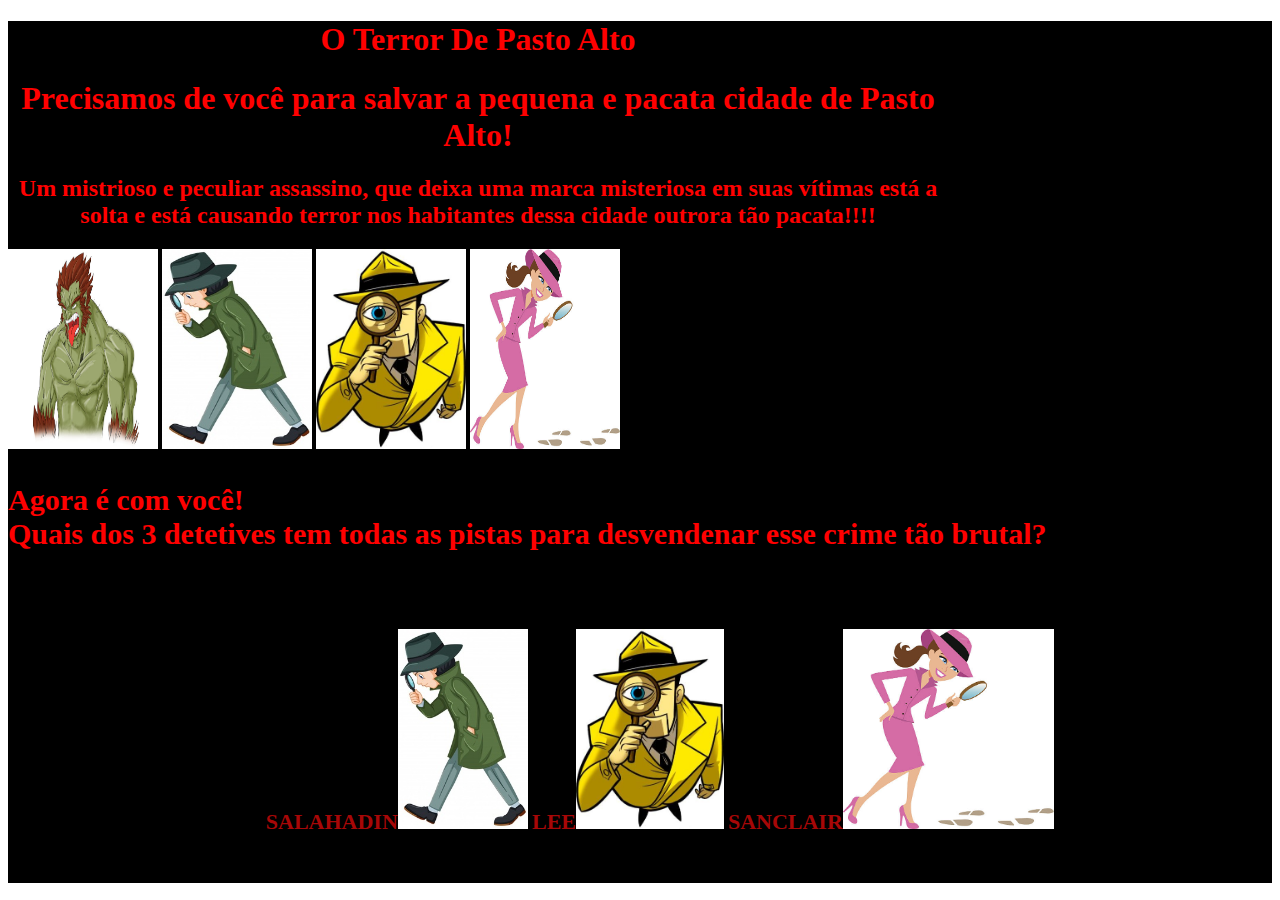
<file: index.html>
<!DOCTYPE html>
<html lang="en">
<head>
    <meta charset="UTF-8">
    <meta http-equiv="X-UA-Compatible" content="IE=edge">
    <meta name="viewport" content="width=device-width, initial-scale=1.0">
    <link rel="stylesheet" href="./css/jogo1.css">


    </head>
    <body>
        <header>
            <div class="titulogame">
                <h1 class="nome">O Terror De Pasto Alto</h1>

            <div class="apresentacao">
                <h1>Precisamos de você para salvar a pequena e pacata cidade 
                    de Pasto Alto!</h1>
                <h2>Um mistrioso e peculiar assassino, que deixa uma marca 
                    misteriosa em suas vítimas
                está a solta e está causando terror nos habitantes 
                dessa cidade outrora tão pacata!!!!</h2>
            </div>
            </div>
                <img src="./img/monstro1.jpg" height="200px" width="150px">
                <img src="./img/detetive.jpg" height="200px" width="150px">
                <img src="./img/detetive02.jpg" height="200px" width="150">
                <img src="./img/detetive06.jpg" height="200px" width="150">
            <div class="Escolha seu detetive">
                <h3>Agora é com você!<br> Quais dos 3 detetives
                         tem todas as pistas para desvendenar esse crime tão brutal?</h3>
            </div>
            <div class="borala">
        
                <nav>
         
                   <ul class="fotos"> 
                        <a href="./views/salahadin.html">SALAHADIN<img src="./img/detetive.jpg " height="200px"></a>
                        <a href="./views/steve.html">Lee<img src="./img/detetive02.jpg" height="200px"></a></li>
                        <a href="./views/lavinia.html">Sanclair<img src="./img/detetive06.jpg" height="200px"></a>
                    </ul>
                </nav>
            </div>
 
    </header>
</body>

</html>
</file>
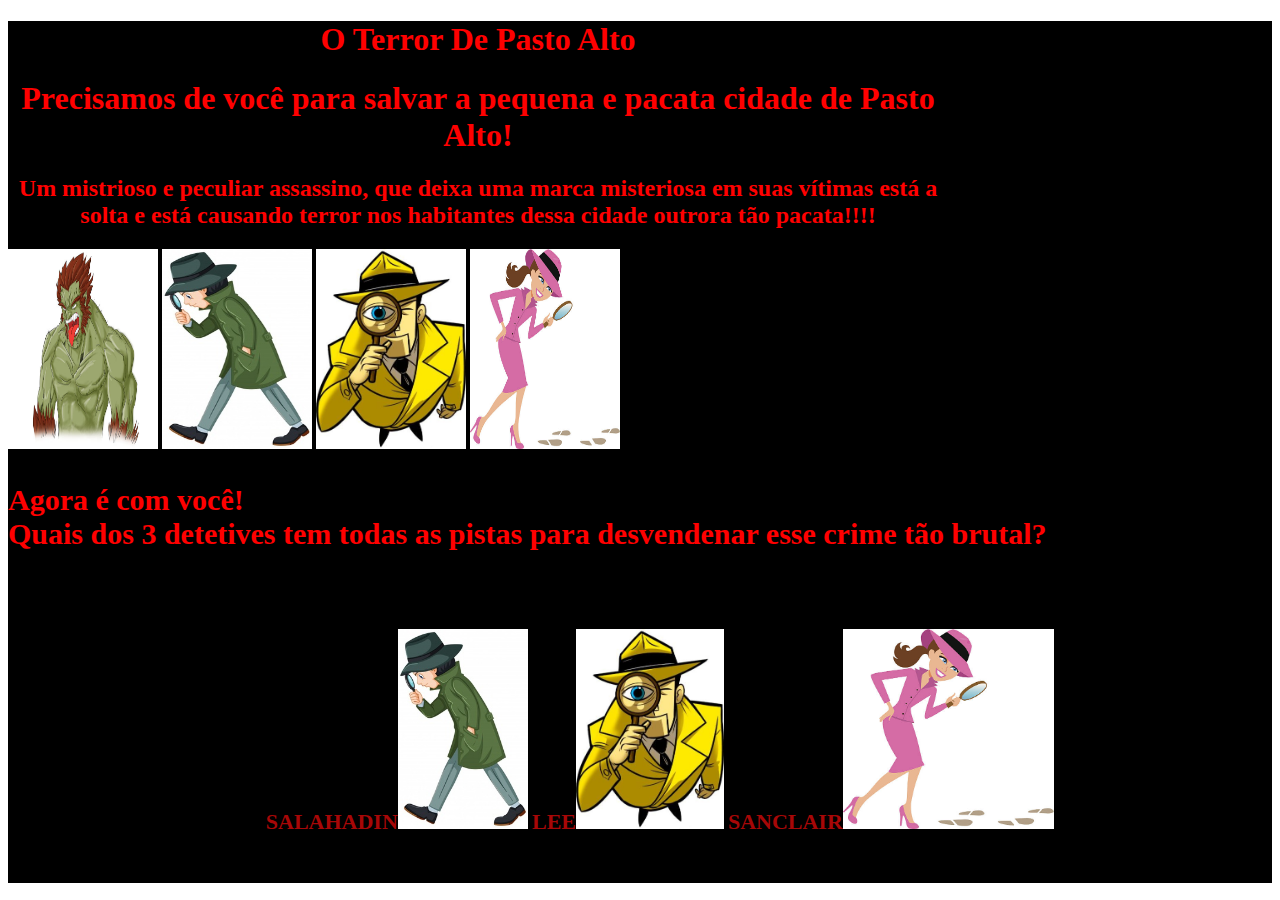
<file: views/index.html>
<!DOCTYPE html>
<html lang="en">
<head>
    <meta charset="UTF-8">
    <meta http-equiv="X-UA-Compatible" content="IE=edge">
    <meta name="viewport" content="width=device-width, initial-scale=1.0">
    <link rel="stylesheet" href="../css/jogo1.css">


    </head>
    <body>
        <header>
            <div class="titulogame">
                <h1 class="nome">O Terror De Pasto Alto</h1>

            <div class="apresentacao">
                <h1>Precisamos de você para salvar a pequena e pacata cidade 
                    de Pasto Alto!</h1>
                <h2>Um mistrioso e peculiar assassino, que deixa uma marca 
                    misteriosa em suas vítimas
                está a solta e está causando terror nos habitantes 
                dessa cidade outrora tão pacata!!!!</h2>
            </div>
            </div>
                <img src="../img/monstro1.jpg" height="200px" width="150px">
                <img src="../img/detetive.jpg" height="200px" width="150px">
                <img src="../img/detetive02.jpg" height="200px" width="150">
                <img src="../img/detetive06.jpg" height="200px" width="150">
            <div class="Escolha seu detetive">
                <h3>Agora é com você!<br> Quais dos 3 detetives
                         tem todas as pistas para desvendenar esse crime tão brutal?</h3>
            </div>
            <div class="borala">
        
                <nav>
         
                   <ul class="fotos"> 
                        <a href="./salahadin.html">SALAHADIN<img src="../img/detetive.jpg " height="200px"></a>
                        <a href="./steve.html">Lee<img src="../img/detetive02.jpg" height="200px"></a></li>
                        <a href="./lavinia.html">Sanclair<img src="../img/detetive06.jpg" height="200px"></a>
                    </ul>
                </nav>
            </div>
 
    </header>
</body>

</html>
</file>
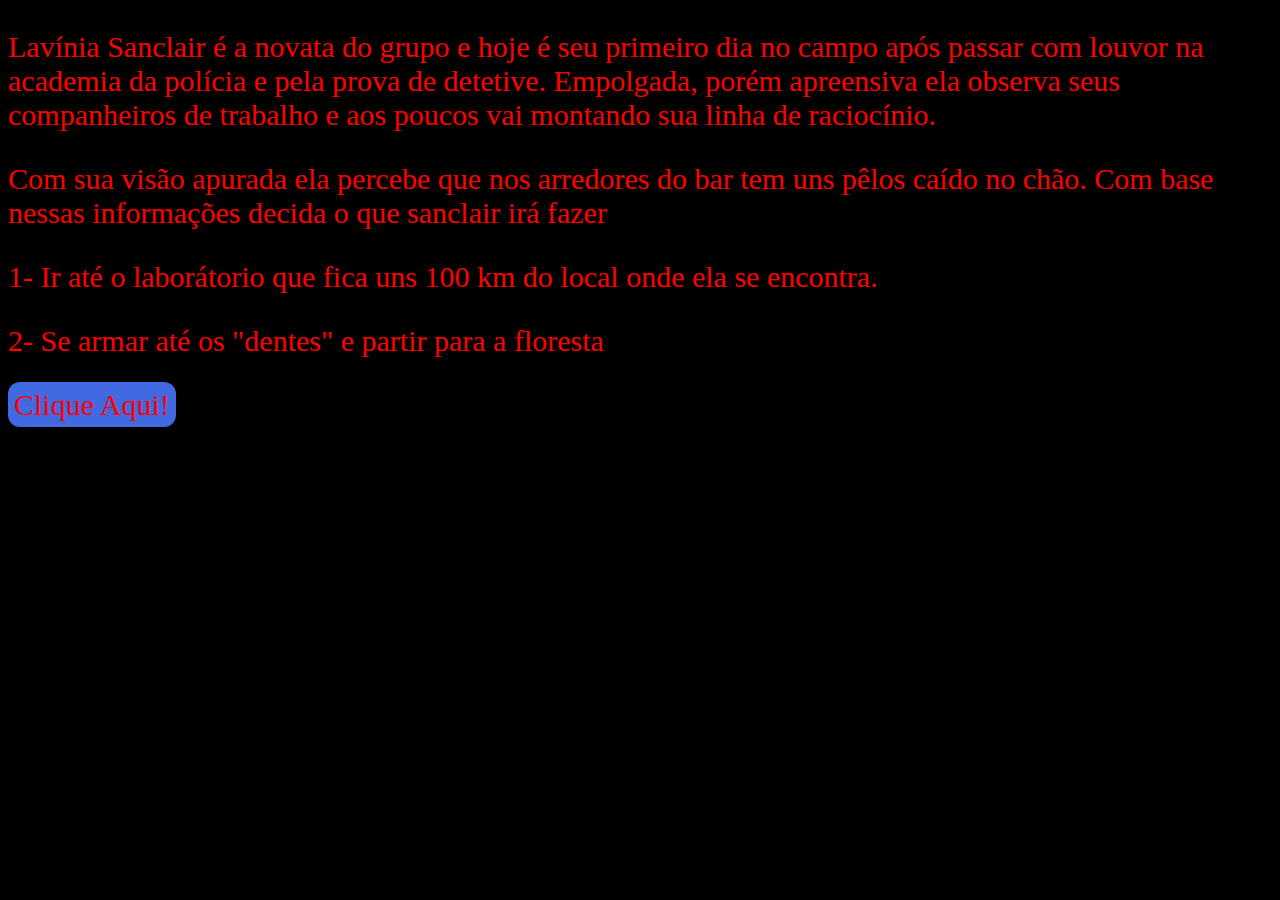
<file: views/lavinia.html>
<!DOCTYPE html>
<html lang="en">
<head>
    <meta charset="UTF-8">
    <meta http-equiv="X-UA-Compatible" content="IE=edge">
    <meta name="viewport" content="width=device-width, initial-scale=1.0">
    <link rel="stylesheet" href="../css/fase1.css">
    <title>Sanclair</title>

</head>

<body class="olho24">
    <script type="text/javascript" src="../js/jogojs.js"></script>
    
    <div class="fundo">
        <p>Lavínia Sanclair é a novata do grupo e hoje é seu primeiro dia no campo
            após passar com louvor na academia da polícia e pela prova de detetive.
            Empolgada, porém apreensiva ela 
            observa seus companheiros de trabalho e aos poucos 
            vai montando sua linha de raciocínio.</p>
            <p>Com sua visão apurada ela percebe que nos arredores
            do bar tem uns pêlos caído no chão. 
            Com base nessas informações decida o que sanclair irá fazer</p>
        
        <p>1- Ir até o laborátorio que fica uns 100 km do local onde ela se encontra.</p>
        <p>2- Se armar até os "dentes" e partir para a floresta</p>
        <a class="stv1" onclick=facaSuaEscolhaLavinia() >Clique Aqui!</a>
   
    </div>
    
</body>
</html>
</file>
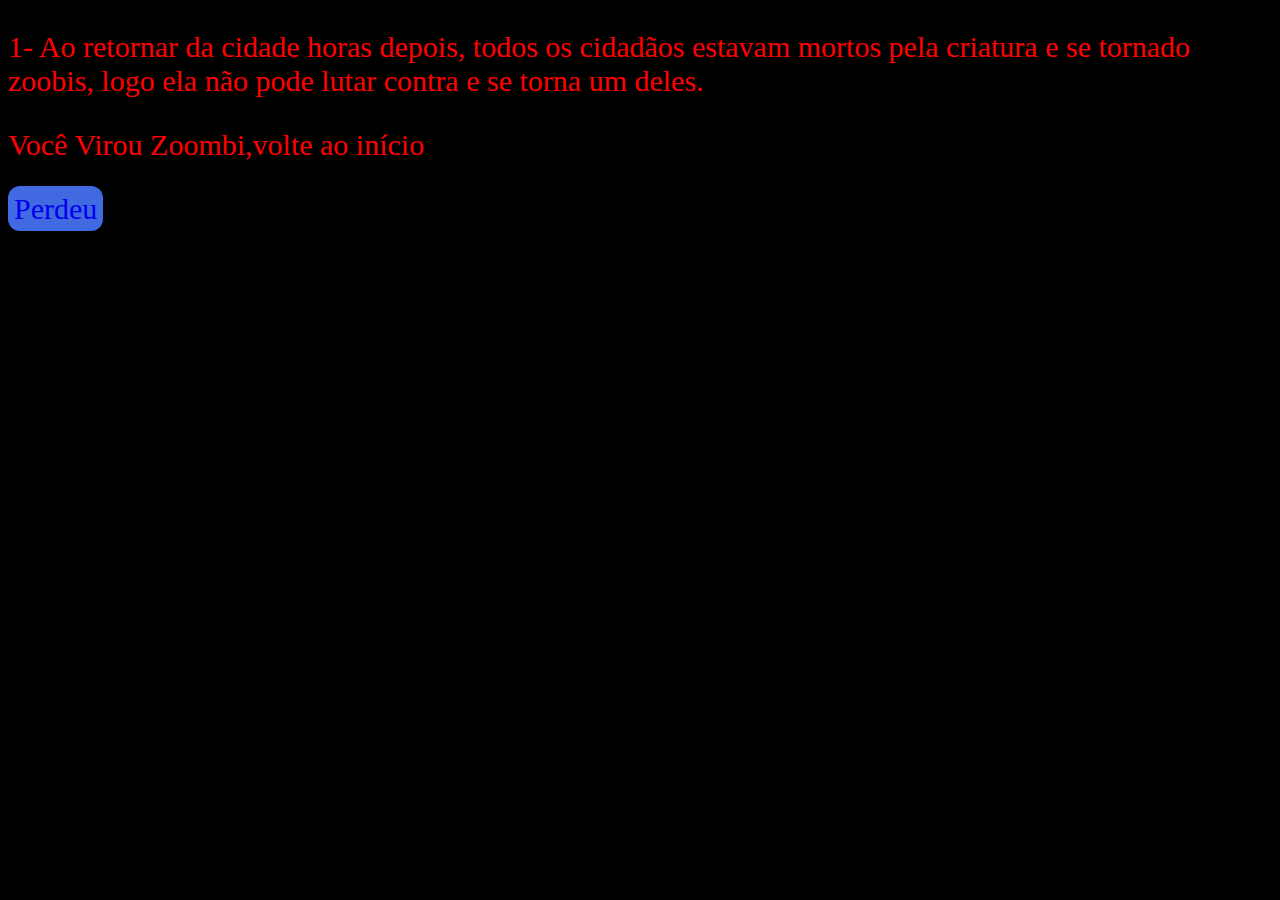
<file: views/lavinia1.html>
<!DOCTYPE html>
<html lang="en">
<head>
    <meta charset="UTF-8">
    <meta http-equiv="X-UA-Compatible" content="IE=edge">
    <meta name="viewport" content="width=device-width, initial-scale=1.0">
    <link rel="stylesheet" href="../css/fase1.css">
    <title>Lavínia1</title>

</head>

<body class="olho22">

    <div class="fundo">
        <p>1- Ao retornar da cidade horas depois, todos os cidadãos estavam mortos 
        pela criatura e se tornado zoobis,
         logo ela não pode lutar contra e se torna um deles.</p>
        <p>Você Virou Zoombi,volte ao início</p> 
        <a href="../index.html" class="Perdeu">Perdeu</a>
    </div>

    
</body>
</html
</file>
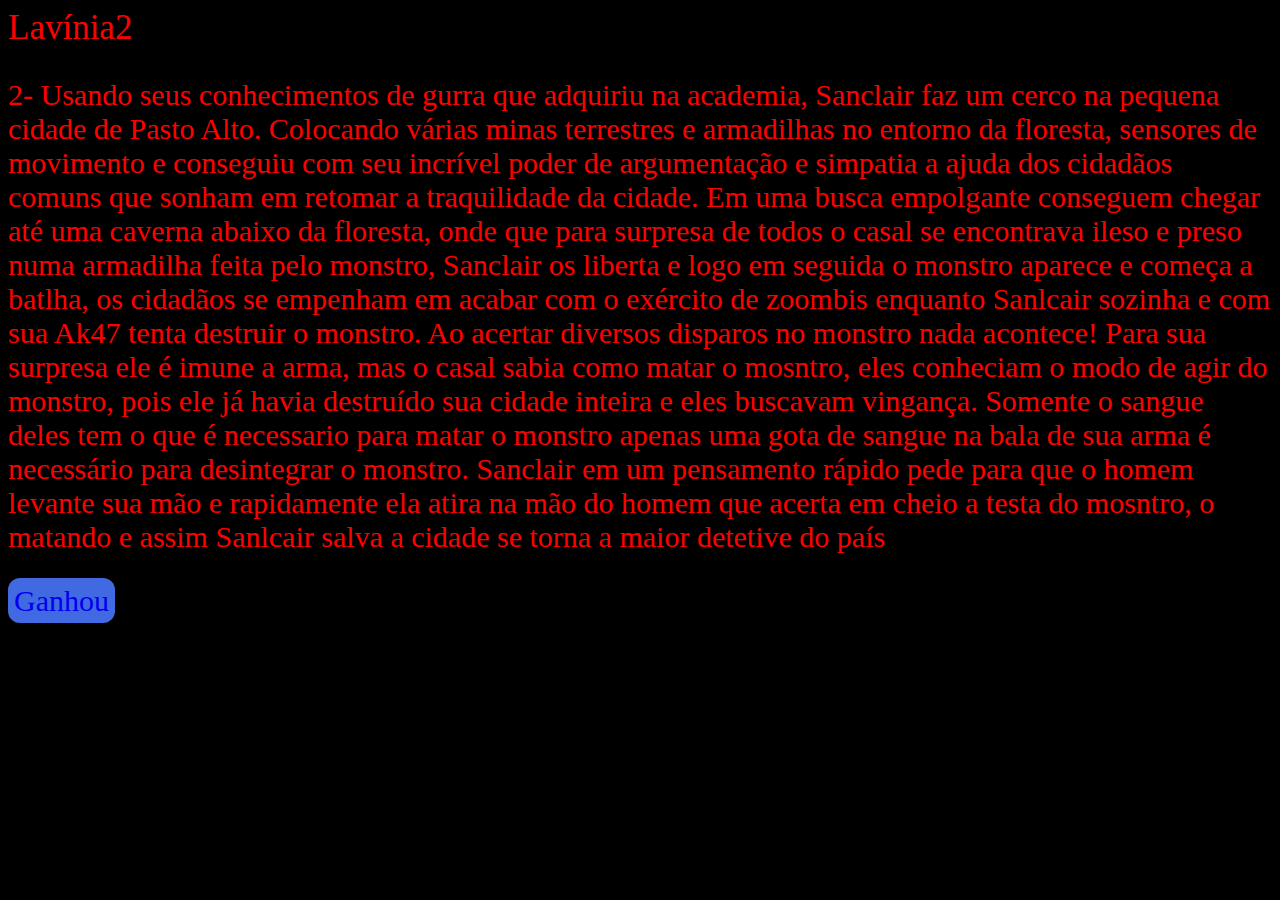
<file: views/lavinia2.html>
<!DOCTYPE html>
<html lang="en">
<head>
    <meta charset="UTF-8">
    <meta http-equiv="X-UA-Compatible" content="IE=edge">
    <meta name="viewport" content="width=device-width, initial-scale=1.0">
    <link rel="stylesheet" href="../css/fase1.css"
    <title>Lavínia2</title>


</head>

<body class="olho22">

    <div class="fundo">

        <P>2- Usando seus conhecimentos de gurra que adquiriu na academia, 
        Sanclair faz um cerco na pequena cidade de Pasto Alto.
        Colocando várias minas terrestres e armadilhas no entorno da floresta,
        sensores de movimento e conseguiu com seu incrível poder de argumentação e simpatia
        a ajuda dos cidadãos comuns que sonham em retomar a traquilidade da cidade.
        Em uma busca empolgante conseguem chegar até uma caverna 
        abaixo da floresta, onde que para surpresa de todos o casal se encontrava ileso e preso 
        numa armadilha feita pelo monstro, Sanclair os liberta e logo em seguida o monstro aparece
        e começa a batlha, os cidadãos se empenham em acabar com o exército de zoombis enquanto Sanlcair sozinha e com sua Ak47 tenta destruir o monstro.
        Ao acertar diversos disparos no monstro nada acontece!
        Para sua surpresa ele é imune a arma, mas o casal sabia como matar o mosntro, eles conheciam o modo de agir
        do monstro, pois ele já havia destruído sua cidade inteira e eles buscavam vingança.
        Somente o sangue deles tem o que é necessario para matar o monstro
        apenas uma gota de sangue na bala de sua arma é necessário para desintegrar o monstro.
        Sanclair em um pensamento rápido pede para que o homem levante sua mão e rapidamente ela atira na mão do homem que acerta em cheio a testa do mosntro, o matando
        e assim Sanlcair salva a cidade se torna a maior detetive do país</P> 

          
        <a href="..//views/meteope.html" class="ganhou">Ganhou</a>
   
    
</body>
</html>
</file>
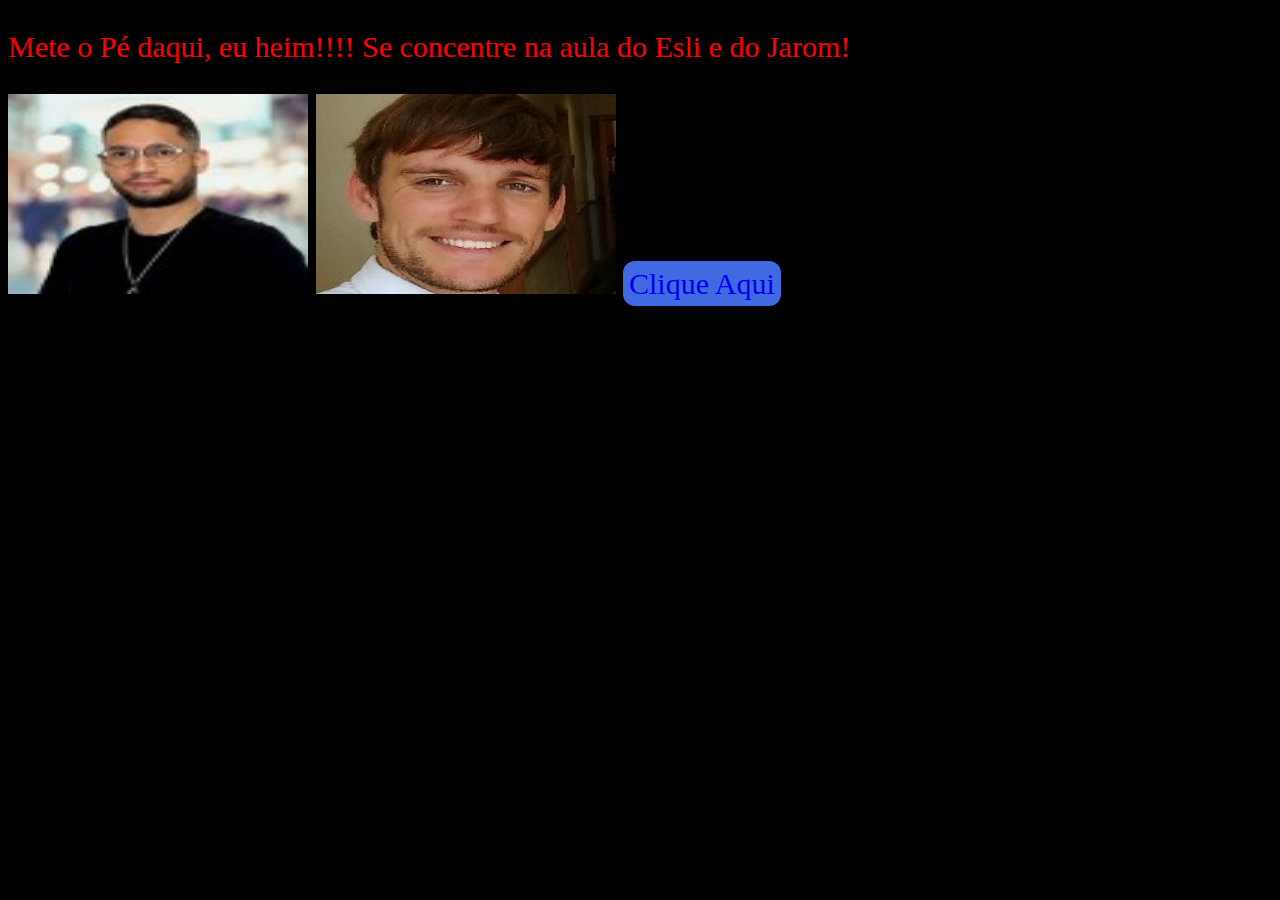
<file: views/meteope.html>
<!DOCTYPE html>
<html lang="en">
<head>
    <meta charset="UTF-8">
    <meta http-equiv="X-UA-Compatible" content="IE=edge">
    <meta name="viewport" content="width=device-width, initial-scale=1.0">
    <link rel="stylesheet" href="../css/fase1.css">
    <title>Volte a estudar que temos muito resilia pela frente</title>

</head>

<body class="olho22">

  <div class="fundo">

       <p>Mete o Pé daqui, eu heim!!!! Se concentre na aula do Esli e do Jarom!</p>
  
        <img src="..//img/esli.jpg" width="300" height="200">
    <img src="../img/jarom.png" width="300" height="200">
    <a href="https://www.alura.com.br/">Clique Aqui</a>
</div>
    
</body>
</html>
</file>
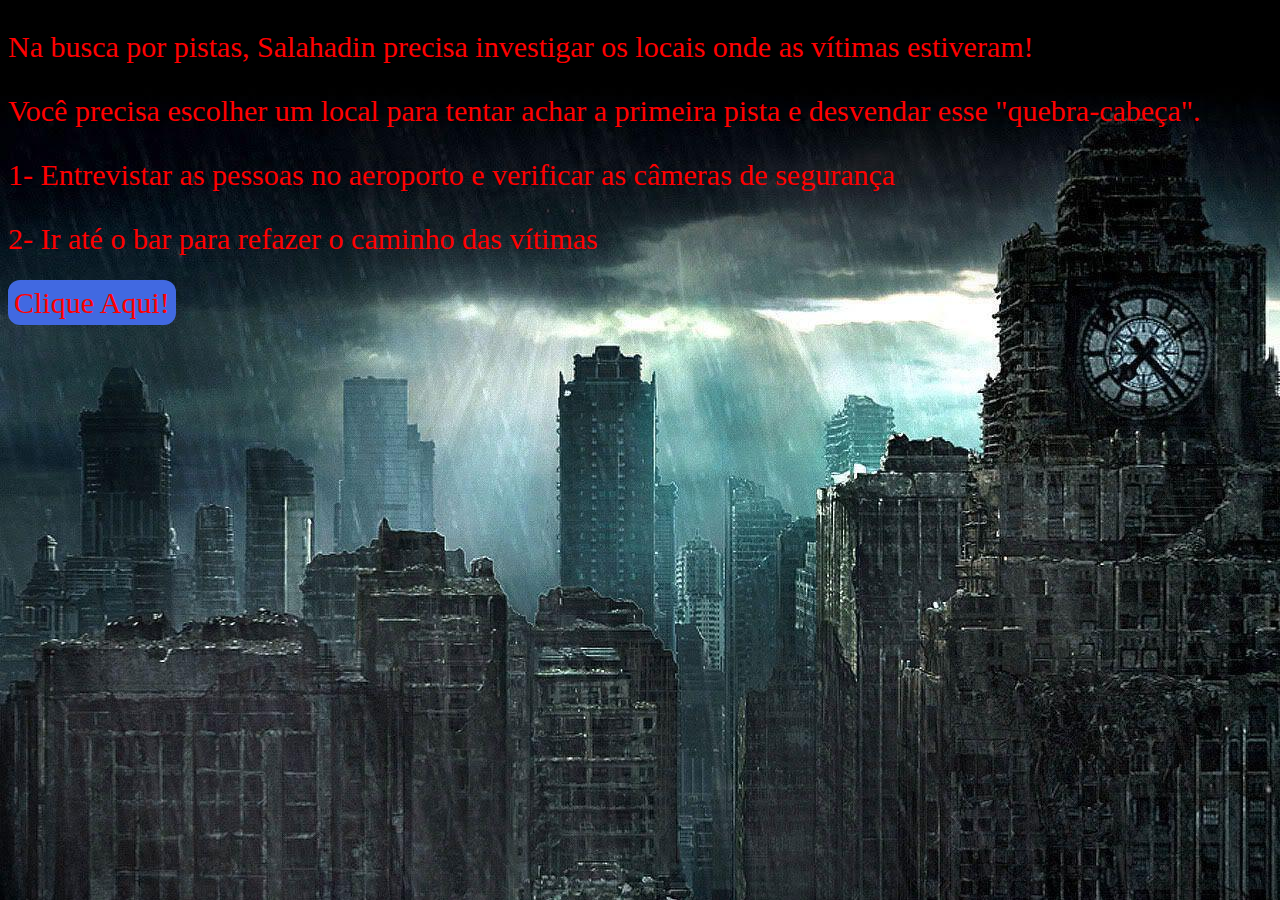
<file: views/salahadin.html>
<!DOCTYPE html>
<html lang="en">
<head>
    <meta charset="UTF-8">
    <meta http-equiv="X-UA-Compatible" content="IE=edge">
    <link rel="preconnect" href="https://fonts.googleapis.com">
    <link rel="preconnect" href="https://fonts.gstatic.com" crossorigin>
    <link href="https://fonts.googleapis.com/css2?family=Bebas+Neue&display=swap" rel="stylesheet">
    <meta name="viewport" content="width=device-width, initial-scale=1.0">
    <link rel="stylesheet" href="../css/fase1.css">
    <title>Salahadin</title>

</head>

<body class="fundo2">
    <script type="text/javascript" src="../js/jogojs.js"></script>

    
    <div class="fundo" >
       
        <p>Na busca por pistas, Salahadin precisa investigar os locais onde as vítimas estiveram!</p>
        <p>Você precisa escolher um local para tentar achar a primeira pista e desvendar esse "quebra-cabeça".</p> 
        <P>1- Entrevistar as pessoas no aeroporto e verificar as câmeras de segurança 
        <p>2- Ir até o bar para refazer o caminho das vítimas</p>
        <a class="sld1" onclick=facaSuaEscolhaSalahadin()>Clique Aqui!</a>
       

    </div>
    
    
</body>
</html>
</file>
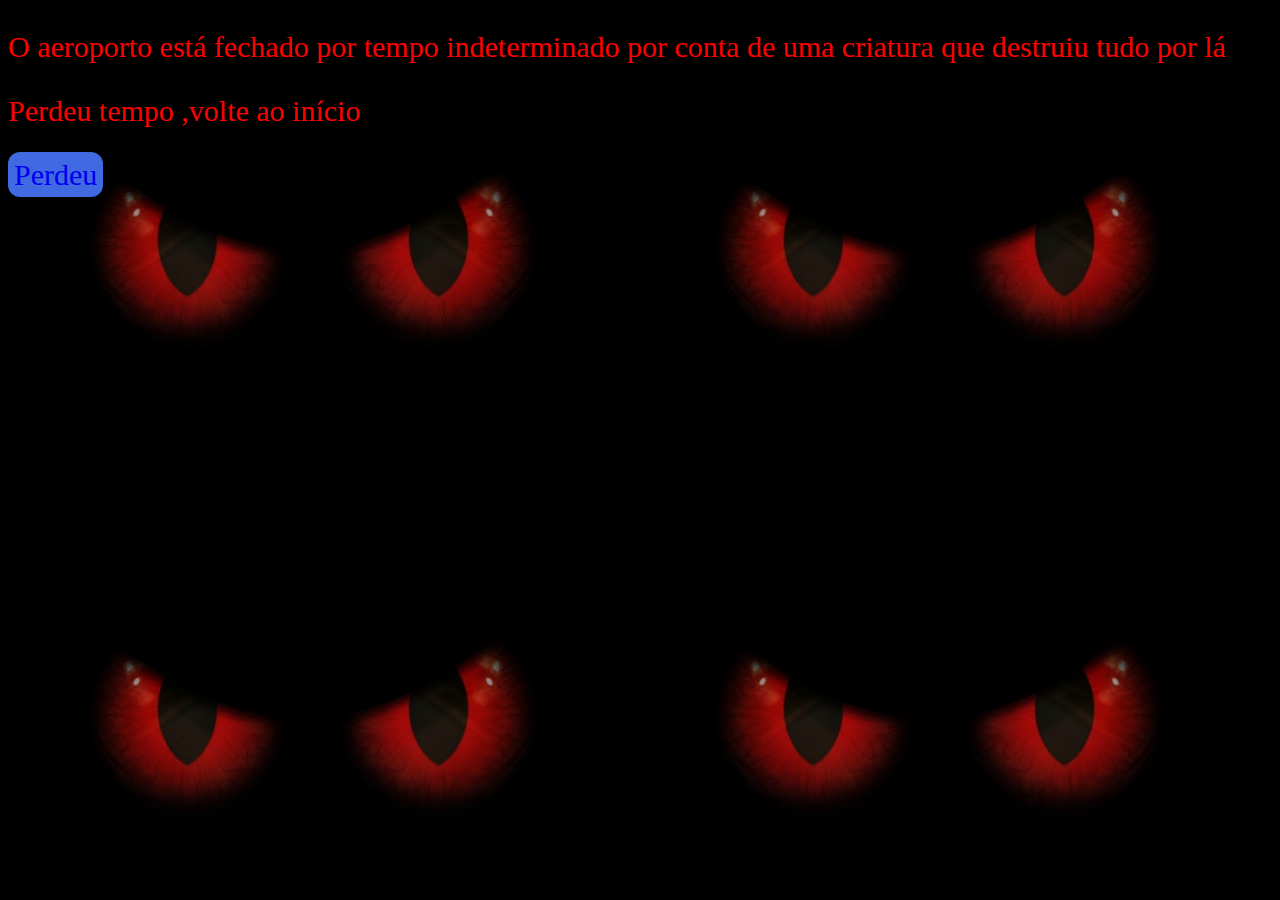
<file: views/salahadin2.html>
<!DOCTYPE html>
<html lang="en">
<head>
    <meta charset="UTF-8">
    <meta http-equiv="X-UA-Compatible" content="IE=edge">
    <meta name="viewport" content="width=device-width, initial-scale=1.0">
    <title>Aeroporto</title>
    <link rel="stylesheet" href="../css/fase1.css">

</head>

<body class="olho">
    <div class="fundo">
        <p>O aeroporto está fechado por tempo indeterminado por conta de uma criatura que destruiu tudo por lá</p>
        <p>Perdeu tempo ,volte ao início</p> 
        <a href="../index.html" class="Perdeu">Perdeu</a>
    </div>
</body>
</html>
</file>
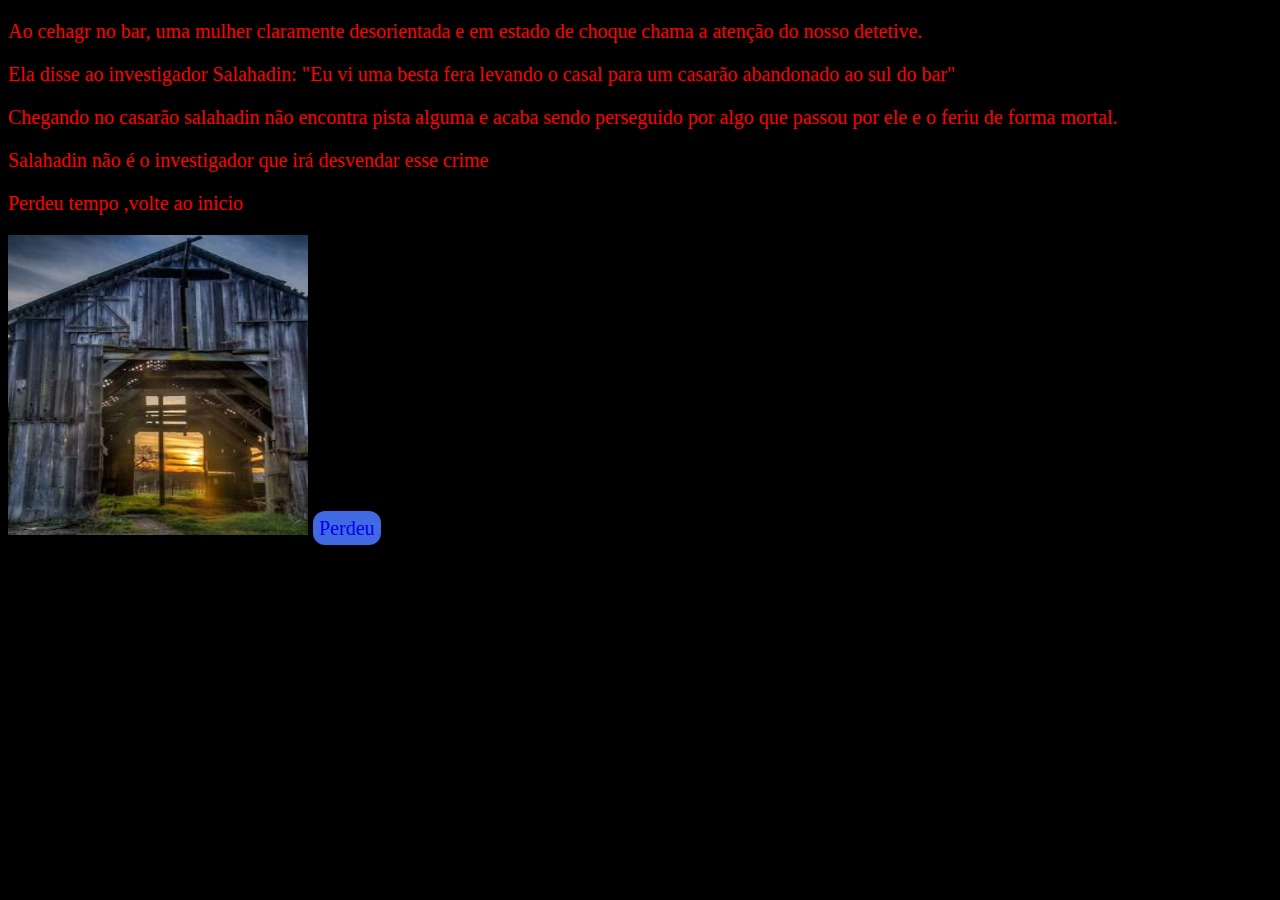
<file: views/salahadin3.html>
<!DOCTYPE html>
<html lang="en">
<head>
    <meta charset="UTF-8">
    <meta http-equiv="X-UA-Compatible" content="IE=edge">
    <meta name="viewport" content="width=device-width, initial-scale=1.0">
    <link rel="stylesheet" href="../css/fase1.css">
    <title>Bar</title>
    
</head>

<body class="olho1">
    
    <div class="fundo1">
        <p>Ao cehagr no bar, uma mulher claramente desorientada e em estado de choque chama a atenção do nosso 
        detetive.</p>
        <p>Ela disse ao investigador Salahadin: "Eu vi uma besta fera levando
         o casal para um casarão abandonado ao sul do bar"</p>

        <p>Chegando no casarão salahadin não encontra pista alguma e acaba sendo perseguido por algo que passou 
        por ele e o feriu de forma mortal.</p>
        <p>Salahadin não é o investigador que irá desvendar esse crime</p>
        
    
        <p>Perdeu tempo ,volte ao inicio</p> 
            <img src="../img/cele00.jpg" width="300" height="300">
        <a href="../index.html" class="Perdeu">Perdeu</a>
    </div>
</body>
</html>
</file>
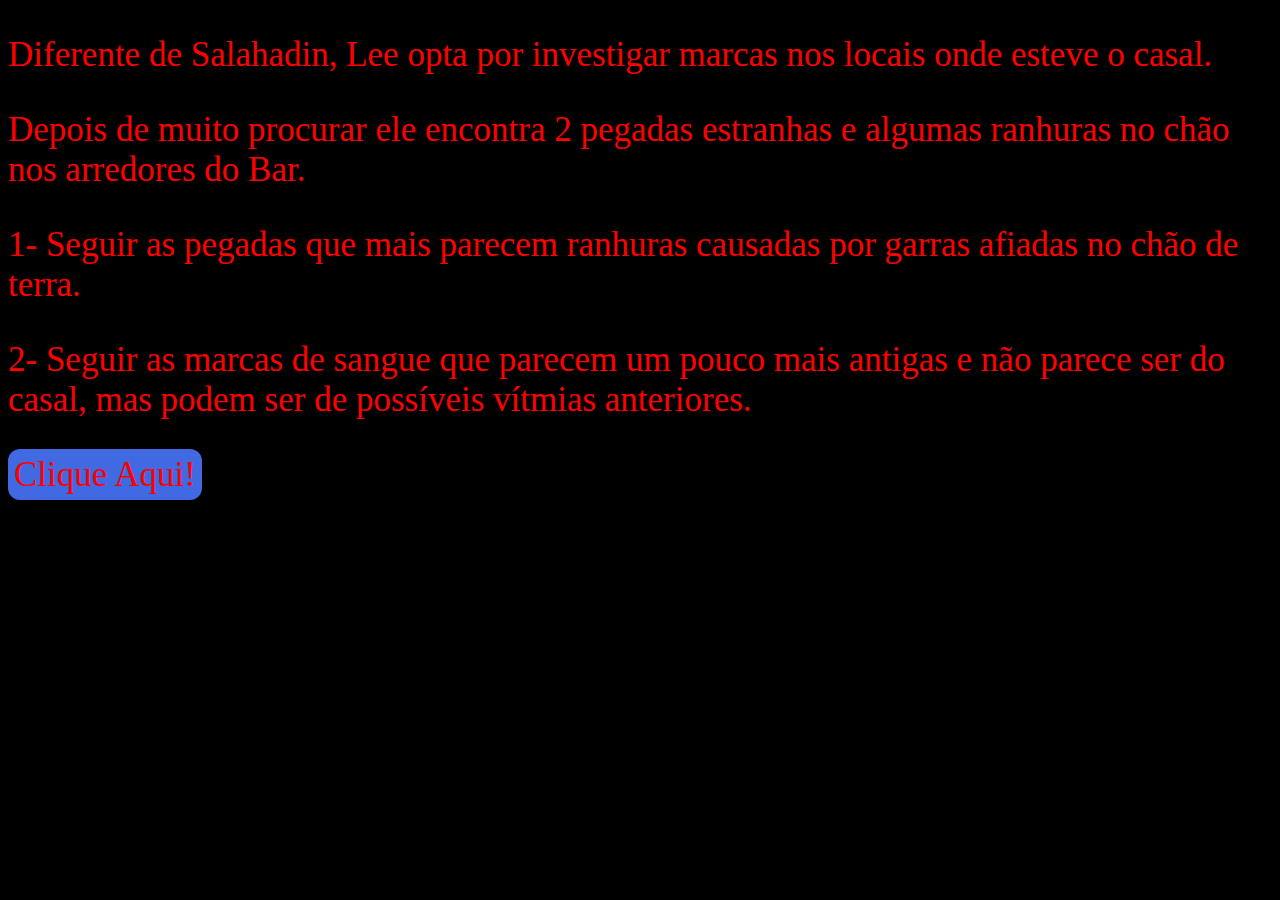
<file: views/steve.html>
<!DOCTYPE html>
<html lang="en">
<head>
    <meta charset="UTF-8">
    <meta http-equiv="X-UA-Compatible" content="IE=edge">
    <link rel="preconnect" href="https://fonts.googleapis.com">
<link rel="preconnect" href="https://fonts.gstatic.com" crossorigin>
<link href="https://fonts.googleapis.com/css2?family=Bebas+Neue&display=swap" rel="stylesheet">
    <meta name="viewport" content="width=device-width, initial-scale=1.0">
    <link rel="stylesheet" href="../css/fase1.css">
    <title>Lee</title>

</head>

<body class="fundo3">
    <script type="text/javascript" src="../js/jogojs.js"></script>
    
    <div class="fundo3" >
       
        <p>Diferente de Salahadin, Lee opta por investigar marcas nos locais onde esteve o casal.</p>
        <p>Depois de muito procurar ele encontra 2 pegadas estranhas
             e algumas ranhuras no chão nos arredores do Bar.</p> 
        <P>1- Seguir as pegadas que mais parecem ranhuras causadas
             por garras afiadas no chão de terra.</P>
        <p>2- Seguir as marcas de sangue que parecem um pouco mais
             antigas e não parece ser do casal, 
            mas podem ser de possíveis vítmias anteriores.</p>
        <a class="stv1" onclick=facaSuaEscolhaSteve()>Clique Aqui!</a>
        
    </div>
    
</body>
</html>
</file>
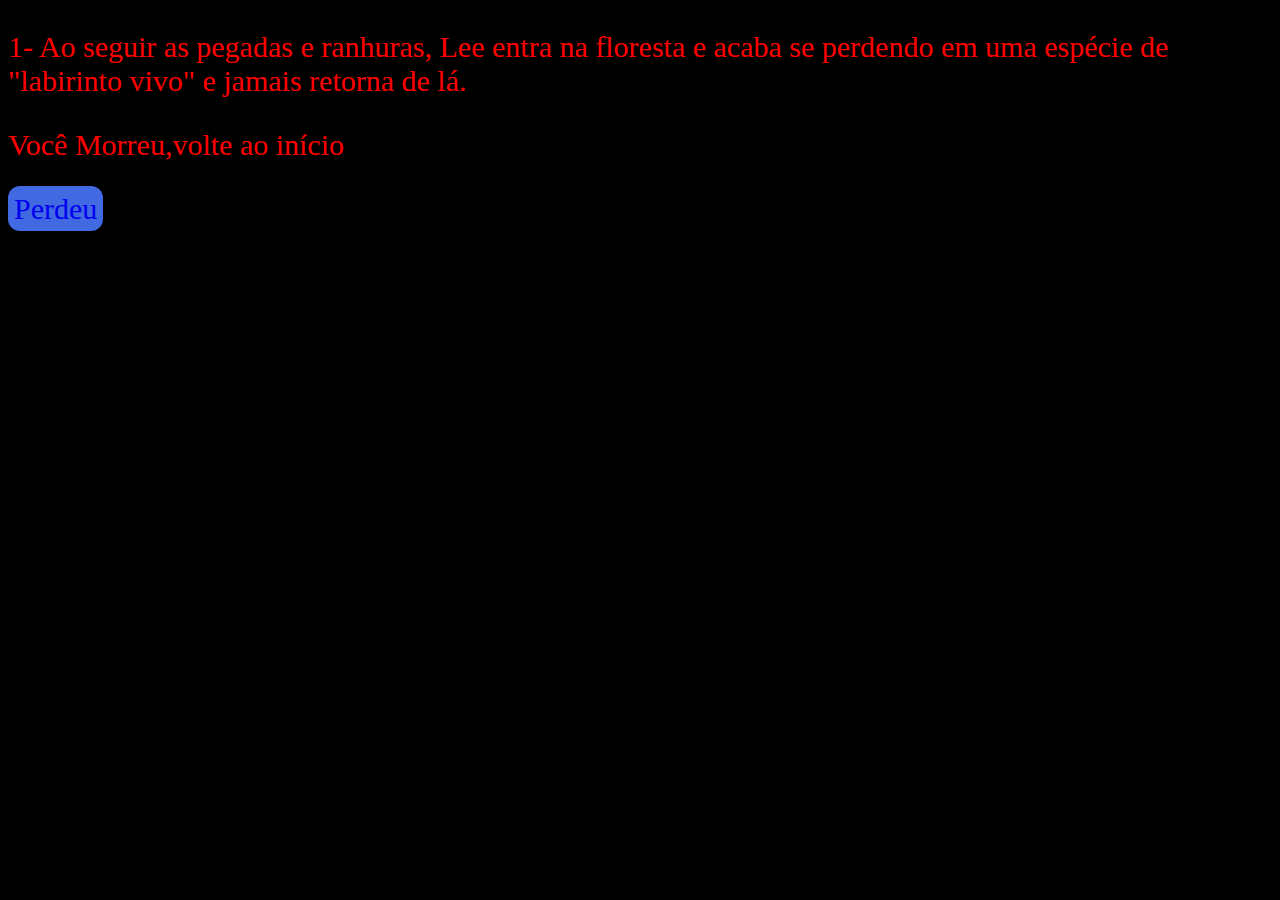
<file: views/steve1.html>
<!DOCTYPE html>
<html lang="en">
<head>
    <meta charset="UTF-8">
    <meta http-equiv="X-UA-Compatible" content="IE=edge">
    <meta name="viewport" content="width=device-width, initial-scale=1.0">
    <link rel="stylesheet" href="../css/fase1.css">
    <title>Steve1</title>

</head>

<body class="olho22">
    <div class="fundo">
        <p>1- Ao seguir as pegadas e ranhuras, Lee entra na floresta
            e acaba se perdendo em uma espécie de "labirinto vivo" e jamais retorna de lá.</p>
        <p>Você Morreu,volte ao início</p> 
        <a href="../index.html" class="Perdeu">Perdeu</a>
    </div>

</body>
</html>
</file>
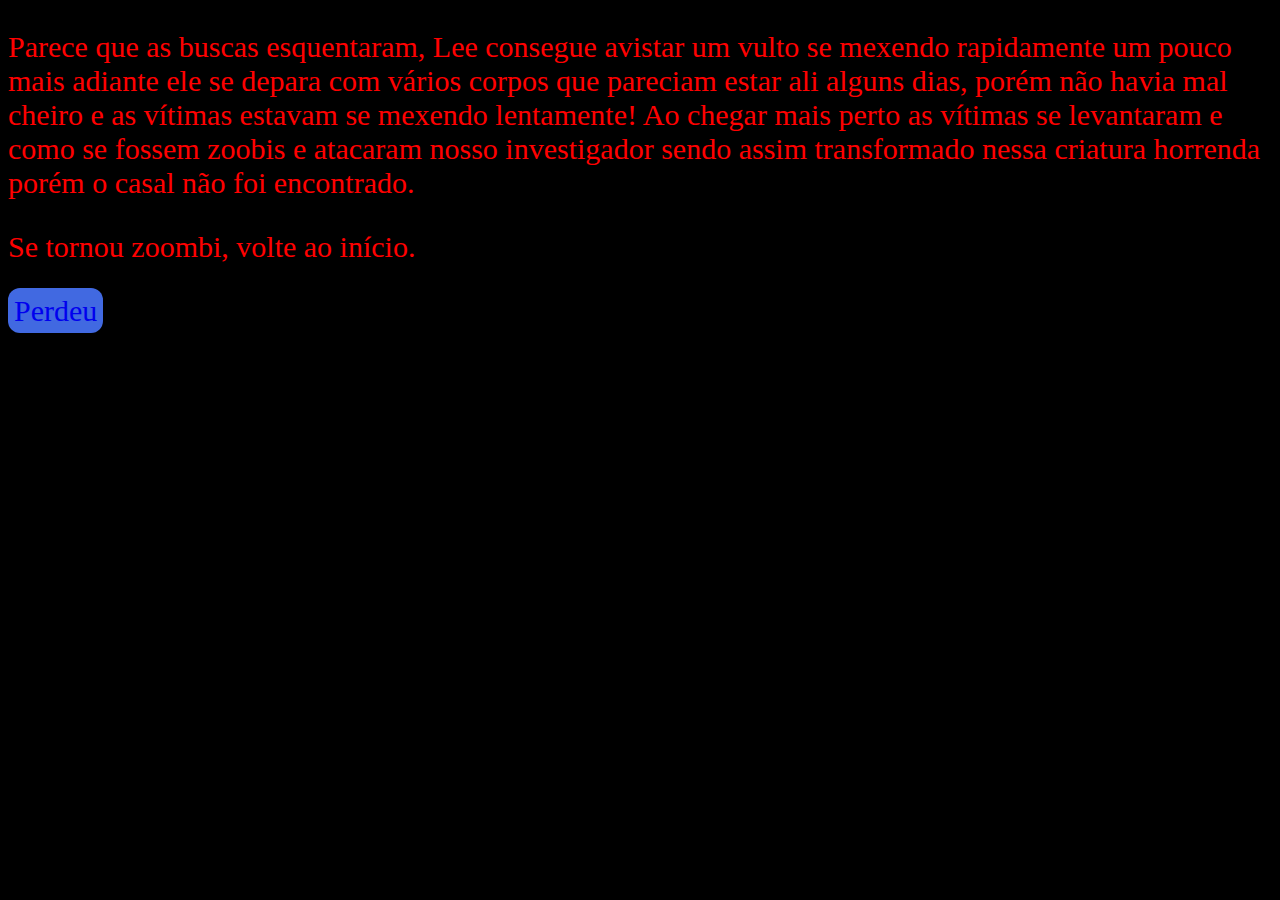
<file: views/steve2.html>
<!DOCTYPE html>
<html lang="en">
<head>
    <meta charset="UTF-8">
    <meta http-equiv="X-UA-Compatible" content="IE=edge">
    <meta name="viewport" content="width=device-width, initial-scale=1.0">
    <link rel="stylesheet" href="../css/fase1.css">
    <title>Marcas da morte</title>

</head>

<body class="olho23">

    <div class="fundo">

        <P>Parece que as buscas esquentaram, Lee consegue avistar um 
        vulto se mexendo rapidamente
        um pouco mais adiante ele se depara com vários corpos que 
        pareciam estar ali alguns dias, porém não havia mal 
        cheiro e as vítimas estavam se mexendo lentamente!
        Ao chegar mais perto as vítimas
         se levantaram e como se fossem zoobis e atacaram nosso 
         investigador sendo assim transformado nessa criatura horrenda
          porém o casal não foi encontrado.</P> 

        <p>Se tornou zoombi, volte ao início.</p>
        <a href="../index.html" class="Perdeu">Perdeu</a>
   

    </div>
</body>
</html>
</file>
<file: css/jogo1.css>
body {
    
}

header {
    background-color: black;
}

h1 {
   color: red;
text-align: center;
}

h2 {
    color: red;
    text-align: center;
}

h3 {
    color: red;
    font-size: 30px;
}
.titulogame {
    width: 940px;

}

nav a:hover {
    text-transform: uppercase;
    color: #000000;
    font-weight: bold;
    font-size: 22px;
    text-decoration: none;
    color: brown;
    text-decoration: underline;

}

nav {
    text-align: center;
    top: 110px;
    right: 0;
    margin: 0 1.5%;
    padding: 30px 20px;
    box-sizing: border-box;
    border: 2px solid #000000;
    border-radius: 10px;

}
nav a {
    text-transform: uppercase;
    color: #a70707;
    font-weight: bold;
    font-size: 22px;
    text-decoration: none;
}

.fotos ul {
    width: auto;
    margin: auto;
    padding: 10px 0;
    font-size: 90px;
}
</file>
<file: css/fase1.css>
.olho{
    background-image: url(../img/olho.jpg);
    
    
}

.olho1 {
    font-size: 20px;
    color: red;
    background-color: black
    

}


.conteudo {
    font-size: 50px;
    color: red;
    padding: 30px;
   
}

.fundo {
    font-size: 30px;
    color: red;
}



.fundo2 {
    background-image: url(../img/gth.jpg);
    
    
    
    padding: auto;
    font-size: 30px;
    color: red;
}

.fundo3 {
    font-size: 35px;
    color: red;
    background-color: black;
    
    
    

}
a {
    width: 100px;
    height: 100px;
    background-color: royalblue;
    text-align: center;
    padding: 6px;
    border-radius: 12px;
    margin-top: 5%;
    text-decoration: none;

}

a:hover {
    color: crimson;
    font-size: 40px;
}

.olho22 {
    font-size: 35px;
    color: red;
    background-color: black;
    
}

.olho23 {
    font-size: 35px;
    color: red;
    background-color: black;
}

.olho24 {
    font-size: 35px;
    color: red;
    background-color: black;
}


.olho252 {
    font-size: 35px;
    color: red;
    
    background-image: url(..//img/fundo2.jpg);

}
</file>
